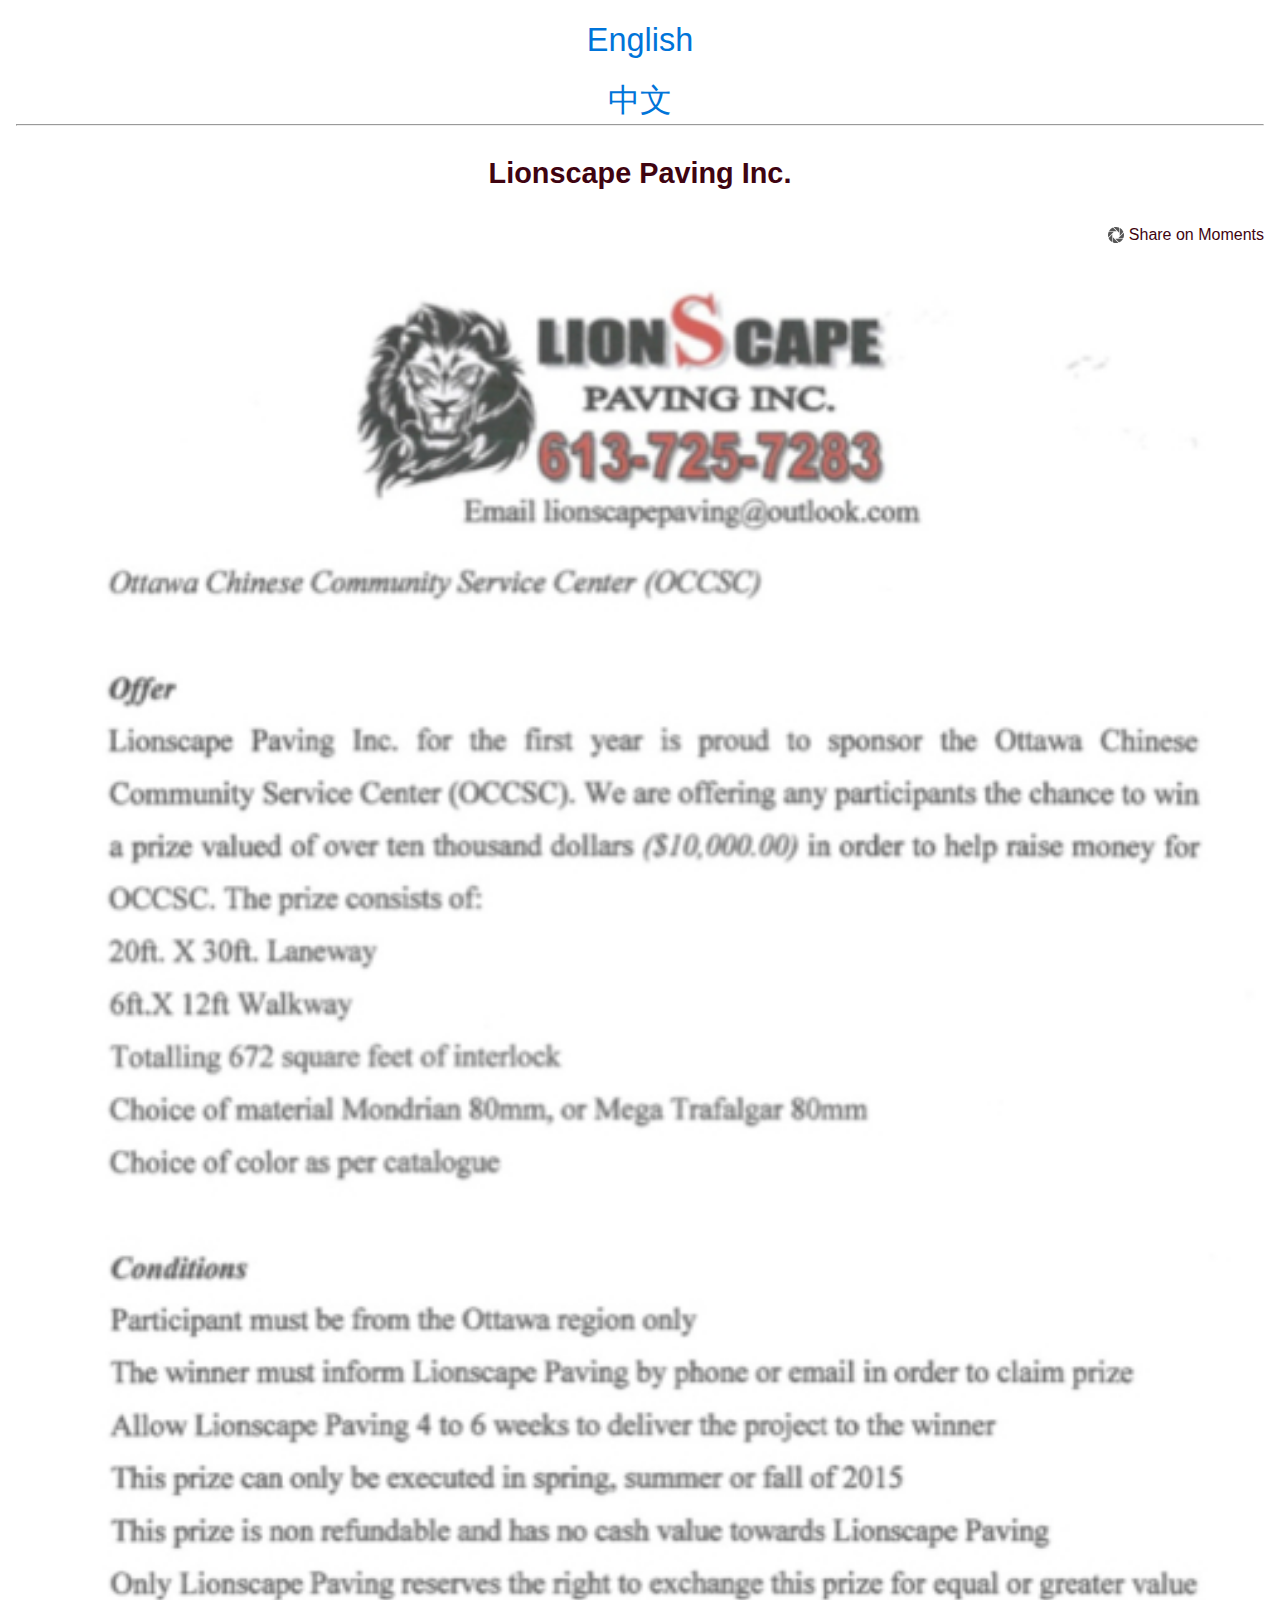
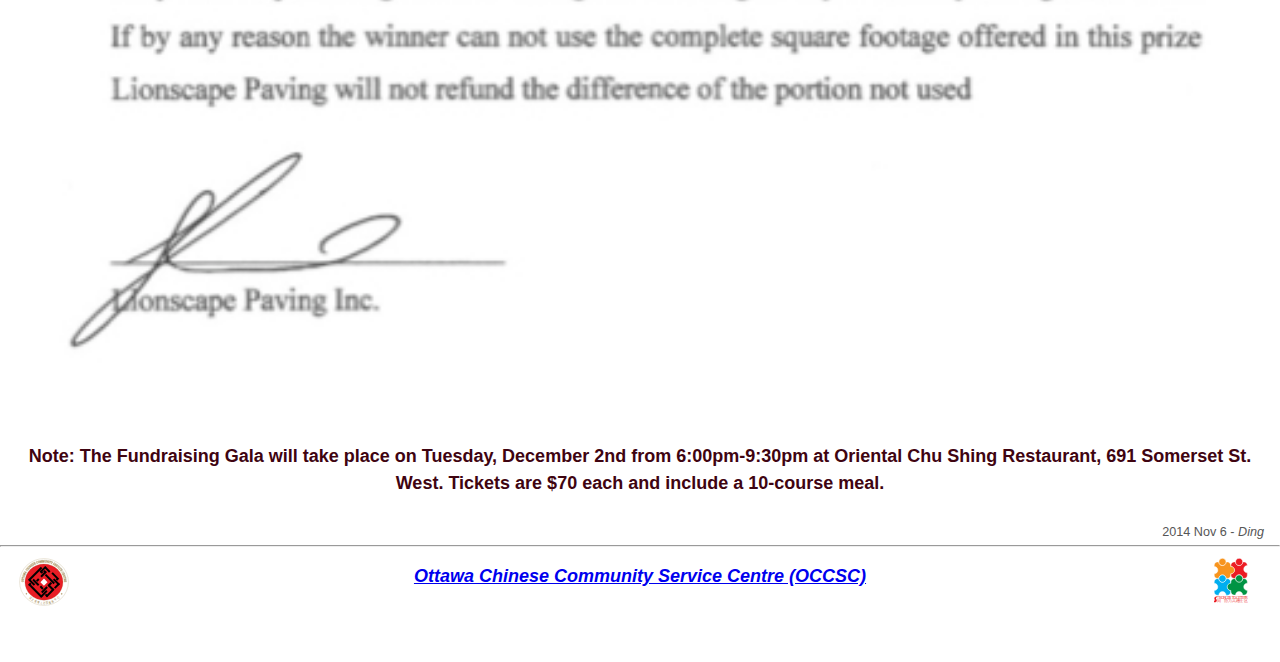
<file: lionscape.html>
<!DOCTYPE html>
<html lang="en-ca">
<head>
	<meta charset="utf-8">
	<title>Lionscape Paving Inc.</title>
	<meta name="viewport" content="width=device-width,initial-scale=1">
    <link href="css/typography.css" rel="stylesheet">
    <link href="css/general.css" rel="stylesheet">
    <link href='http://fonts.googleapis.com/css?family=Macondo' rel='stylesheet' type='text/css'>
    <link href='http://fonts.googleapis.com/css?family=Source+Sans+Pro' rel='stylesheet' type='text/css'>
</head>
      
<main>
    <header class="header">
        <nav class="nav">
            <a class="zetta pad-bottom-half" href="index.html">English</a>
            <a class="zetta" href="chinese.html">中文</a>
<hr>
        </nav>
    
    <h1>Lionscape Paving Inc.</h1>
        
        <figure class="share">
            <img class="moments" src="images/moments.svg" alt="mements">
        <figcaption class="figcaption">Share on Moments</figcaption>
        </figure>
         
    </header>
     
    <div class="1">
        <img src="images/lion.jpg" alt="lion"> 
    </div>
    
<article class="article">
    
    <p class="note mega"><strong>Note: The Fundraising Gala will take place on Tuesday, December 2nd from 6:00pm-9:30pm at Oriental Chu Shing Restaurant, 691 Somerset St. West. Tickets are $70 each and include a 10-course meal. </strong></p>
    
    <p class="date micro">2014 Nov 6 - <em>Ding</em></p>
        
</article>  
      
</main>
    
<hr>
    
<footer>
        <h3 class="occscf mega"> <a href="http://occsc.org"><em>Ottawa Chinese Community Service Centre (OCCSC)</em></a></h3>
        <img class="logo1" src="images/str.svg" alt="occsc logo">
        <img class="logo2" src="images/occsc.svg" alt="occsc">
    
</footer>    
    
</html>
</file>
<file: css/typography.css>
html {
  font: normal 100%/1.5 sans-serif;
}

h1, h2, h3, h4, h5, h6,
p, ul, ol, dl, dd, figure,
blockquote, details, hr,
fieldset, pre, table {
  margin: 0 0 1.5rem;
}

.yotta {
  font-size: 2.2807rem;
  line-height: 1.3154;
}

.zetta {
  font-size: 2.0273rem;
  line-height: 1.4798;
}

h1, .exa {
  font-size: 1.8020rem;
  line-height: 1.6648;
}

h2, .peta {
  font-size: 1.6018rem;
  line-height: 1;
    
}

h3, .tera {
  font-size: 1.4238rem;
  line-height: 1.0535;
}

h4, .giga {
  font-size: 1.2656rem;
  line-height: 1.1852;
}

h5, .mega {
  font-size: 1.1250rem;
  line-height: 1.3333;
}

h6, .kilo {
  font-size: 1.0000rem;
  line-height: 1.5000;
}

small, .milli {
  font-size: 0.8889rem;
  line-height: 1.6875;
}

.micro {
  font-size: 0.7901rem;
  line-height: 1.8984;
}

sub,
sup {
  font-size: 75%;
  line-height: 1px;
  position: relative;
  vertical-align: baseline;
}

sup {
  top: -0.5em;
}

sub {
  bottom: -0.25em;
}

.push {
  margin-bottom: 1.5rem;
}

.push-none, .push-0 {
  margin-bottom: 0;
}

.push-double, .push-2 {
  margin-bottom: 3.0000rem;
}

.push-half, .push-1-2 {
  margin-bottom: 0.7500rem;
}

.pad-top, .pad-t {
  padding-top: 2.5rem;
}

.pad-bottom, .pad-b {
  padding-bottom: 1.5rem;
}

.pad-top-double, .pad-t-2 {
  padding-top: 3.0000rem;
}

.pad-bottom-double, .pad-b-2 {
  padding-bottom: 3.0000rem;
}

.pad-top-half, .pad-t-1-2 {
  padding-top: 0.7500rem;
}

.pad-bottom-half, .pad-b-1-2 {
  padding-bottom: 0.7500rem;
}

.island {
  padding: 1.5rem;
}

.island-half, .island-1-2 {
  padding: 0.7500rem;
}

.island-double, .island-2 {
  padding: 3.0000rem;
}

.gutter {
  padding-left: 1.5rem;
  padding-right: 1.5rem;
}

.gutter-half, .gutter-1-2 {
  padding-left: 0.7500rem;
  padding-right: 0.7500rem;
}

.gutter-double, .gutter-2 {
  padding-left: 3.0000rem;
  padding-right: 3.0000rem;
}
</file>
<file: css/general.css>
@charset "utf-8";

@-moz-viewport { width: device-width; scale: 1; }
@-ms-viewport { width: device-width; scale: 1; }
@-o-viewport { width: device-width; scale: 1; }
@-webkit-viewport { width: device-width; scale: 1; }
@viewport { width: device-width; scale: 1; }

* {
	-moz-box-sizing: border-box;
	-webkit-box-sizing: border-box;
	box-sizing: border-box;
}

html {
	-moz-text-size-adjust: 100%;
	-ms-text-size-adjust: 100%;
	-webkit-text-size-adjust: 100%;
	text-size-adjust: 100%;
    font-size: 100%;
    font-family: Arial, Helvetica, sans-serif;
}

body {
    margin: 0;
    color: white;
}

p {
    line-height: 1.8rem;
    margin-top: 0rem;
}


.mega {
    line-height: 1.5em;
    color: #3F0411;
    
}


img {
    display: block;
    width: 100%;
}

h1 {
    text-align: center;
    color: #3F0411;
}

h2 {
    line-height: 1.9rem;
    padding-bottom: -4rem;
    text-align: center;
}

h4,
.pad-top {
    color: red;
}

header {
    padding: 1rem;
}

article {
    padding: 1rem;
}


.occsc {
    text-align: center;
}

nav {
    text-align: center;
}

.milli {
    text-align: right;
    padding: .5rem;
    margin-bottom: -1rem;
    color: #3F0411;
}

.buy {
    text-align: center;
    color: #3F0411;
}

.nav {
  padding: 0;
}

.nav li {
  display: block;
}

.nav a,
.nav a:link,
.nav a:visited {
  display: block;

  color: #0074D9;
  text-decoration: none;
}

.nav a:hover,
.nav a:focus,
.nav a:active {
  background-color: #0074D9;
  /*color: #fff;*/
}

.logo1 {
    padding: 1.2rem;
    width: 4.5rem;
    position: absolute;
    margin-top: -2rem;
    right: 1%;
}

.logo2 {
    padding: 1.2rem;
    width: 5.5rem;
    position: absolute;
    margin-top: -2rem;
}

.js {
    text-align: right;
    color: #565656;
    margin-bottom: .3rem;
}

.occscf {
    padding: 4.5rem;
    position: absolute;
    margin-top: -5rem;
    text-align: center;
    display: block;
    width: 100%;
}

.how {
    color: #3F0411;
}

.redbox {
    margin-left: 0;
    margin-top: -2em;
    margin-bottom: -1.7em;
}

.share {
    text-align: right;
    margin: 0;
    padding: 0;
    margin-bottom: -.9em;
    color: #3F0411;
}

.moments {
    display: inline-block;
    width: 1rem;
    vertical-align: middle;
}

.figcaption {
    display: inline-block;
    vertical-align: middle;
    color: #3F0411;
}

.cmoments {
    position: absolute;
    display: block;
    width: 1rem;
    right: .1rem;
    margin-top: -.3em;
}

.cfigcaption {
    position: absolute;
    display: block;
    margin-top: -.6rem;
    width: 6rem;
    color: #3F0411;
}

.date {
    text-align: right;
    color: #565656;
    margin-bottom: -1rem;
}

.thanks {
    text-align: right;
    margin-bottom: -1rem;
    color: #565656;
}

.note {
    text-align: center;
}

.back-top.appear {
    display: block;
    opacity: 0.95;
}

.back-top {
    position: fixed;
    bottom: 5em;
    right: 0;
    z-index: 99;
    border-radius: 2px 0 0 2px;
}

.button {
    padding: .5em 1em;
    background-color: #3F0411;
    color: #fff;
    font-size: .875em;
font-weight: 700;
text-shadow: 1px 1px 1px rgba(0,0,0,0.6);
border-radius: 12px;
text-decoration: none;
text-transform: uppercase;
-webkit-box-shadow: rgba(0,0,0,0.4) 0 1px 1px 0;
-moz-box-shadow: rgba(0,0,0,0.4) 0 1px 1px 0;
box-shadow: rgba(0,0,0,0.4) 0 1px 1px 0;
}
</file>
